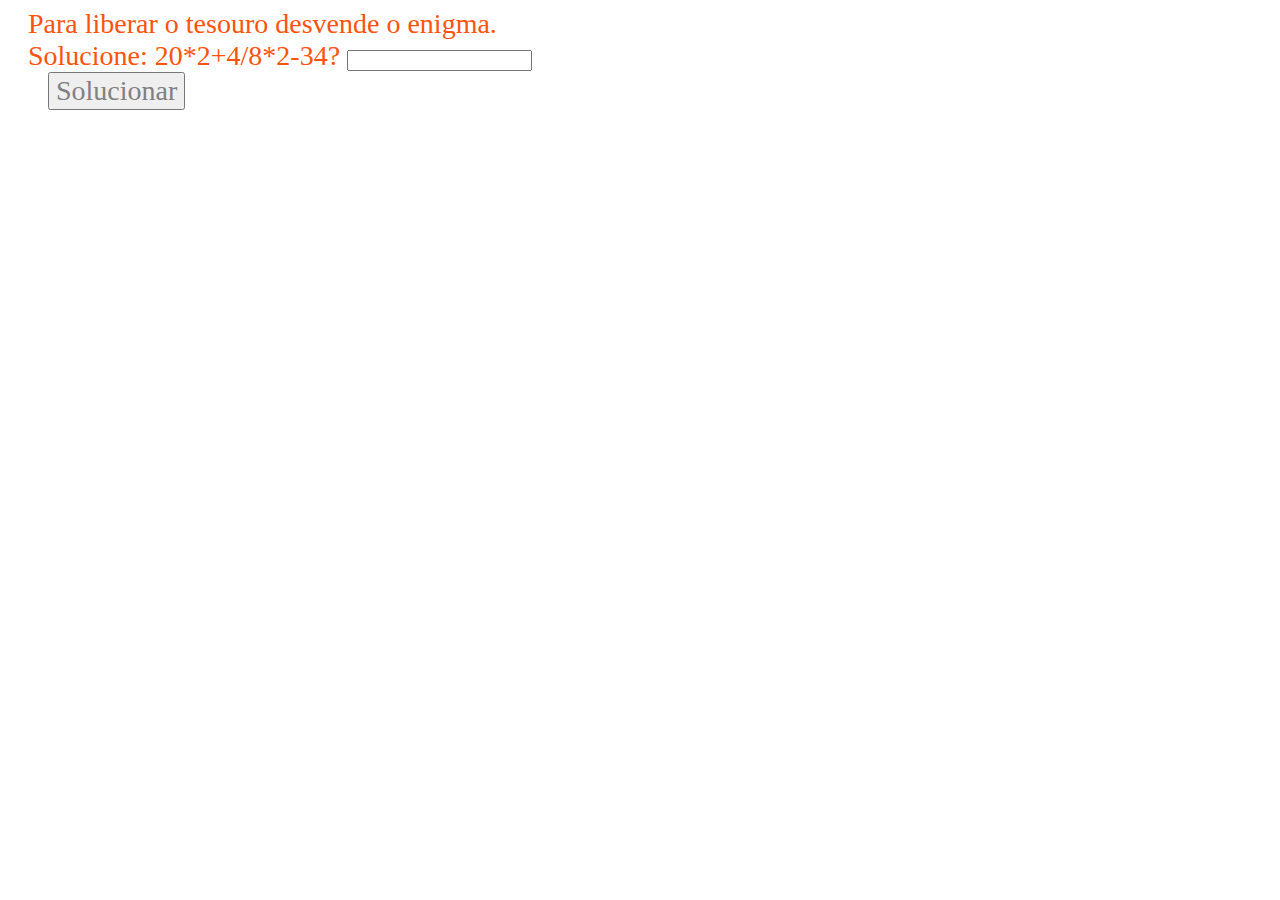
<file: apis/geolocation/index.html>
<!DOCTYPE html>
<html>
	<head>
		<meta charset="utf-8">
		<link rel="stylesheet" type="text/css" href="css/estilos.css">
	    <title>API Gelocaliza&ccedil&atildeo - Ache o Tesouro</title>
	</head>
	<body>

		<form name="myForm" action="javascript:checkSolution();" method="post">
    		<div>
        		<label for="solucao">Para liberar o tesouro desvende o enigma.
        		<br>Solucione: 20*2+4/8*2-34?</label>
        		<input type="text" id="solucao" />
    		</div>
    		<div class="button">
        		<button type="submit">Solucionar</button>
    		</div>
		</form>
		<p id="map"></p>
		<p id="demo"></p>

		<script>
			var x = document.getElementById("demo");
			var map = document.getElementById("map");


			function checkSolution(argument) {
				var x = document.forms["myForm"]["solucao"].value;
				if (x==7){
					map.innerHTML = "Clique <a href='geolocation_map.html'> aqui</a> para ver o mapa."
					getLocation()
				}
				else{
					alert("Infelizmente, você não foi capaz de desvendar o enigma.");
				}
			}
			function getLocation() {
			    if (navigator.geolocation) {
			        navigator.geolocation.watchPosition(showPosition);
			    } else { 
			        x.innerHTML ="Gelocaliza&ccedil&atildeo não suportada";}
			    }

			function showPosition(position) {				
			    var latlon = position.coords.latitude + "," + position.coords.longitude;


			    var img_url = "https://maps.googleapis.com/maps/api/staticmap?center="+latlon+"&zoom=14&size=400x300&markers=color:blue%7Clabel:C%7C" + latlon + 
			    "&key=AIzaSyABNkbg9j4NyacldfK9_TOVy3KdFEwvXbQ";

			    var img_url_2 = "https://maps.googleapis.com/maps/api/staticmap?center="+latlon+"&zoom=18&size=400x300&maptype=satellite&markers=color:red%7C" + latlon + 
			    "&key=AIzaSyABNkbg9j4NyacldfK9_TOVy3KdFEwvXbQ";

			    var img_url_3 = "https://maps.googleapis.com/maps/api/staticmap?center="+latlon+"&zoom=14&size=600x300&maptype=hybrid&markers=color:green%7Clabel:S%7Csize:large%7C" + latlon + 
			    "&key=AIzaSyABNkbg9j4NyacldfK9_TOVy3KdFEwvXbQ";

			    var img_url_4 = "https://maps.googleapis.com/maps/api/staticmap?center="+latlon+"&zoom=17&size=600x300&maptype=hybrid&markers=color:purple%7Clabel:T%7Csize:large%7C" + latlon + 
			    "&key=AIzaSyABNkbg9j4NyacldfK9_TOVy3KdFEwvXbQ";

			    x.innerHTML = "<br><img src='images/tesouro.jpg' id='tesouro'><h1>Muito bem, achou o tesouro!</h1>" + "<br><img src='"+img_url+"'>" + "<br><img src='"+img_url_2+"'>" +  "<br><img src='"+img_url_3+"'>" +  "<br><img src='"+img_url_4+"'>" + "<br>Latitude: " + position.coords.latitude + "<br>Longitude: " + position.coords.longitude;
			}

		</script>

	</body>
</html>
</file>
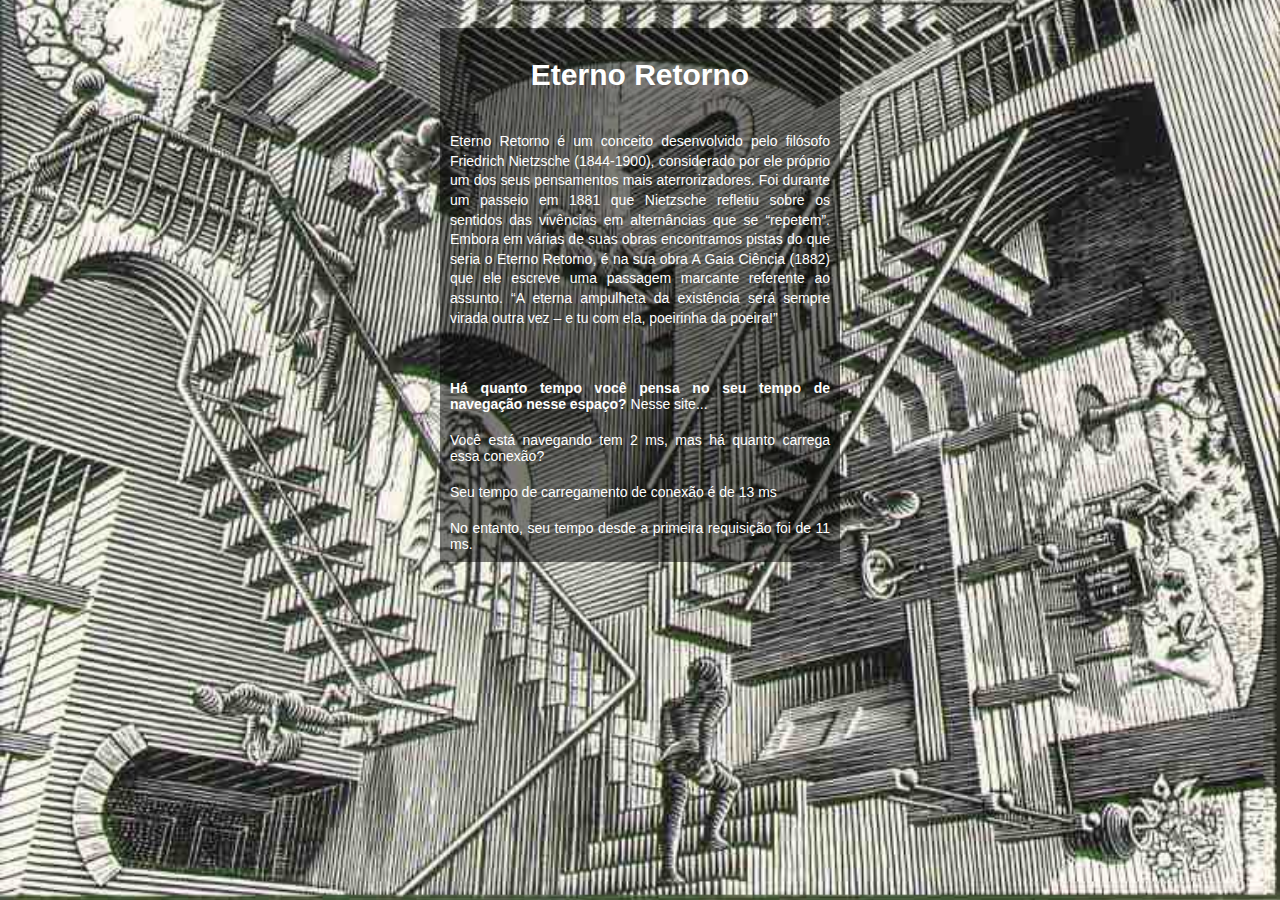
<file: apis/navigation-timing-api/index.html>
<!doctype html>
<hmtl>
  <head>
    <title>Ewige Wiederkunft</title>
    <meta charset="utf8" ></meta>
    <link rel="stylesheet" href="./styles/stylesheet.css">
  </head>
  <body>
  <div id="container">
    <div id="wrapper">
        <div id="content">
          <p><h1>Eterno Retorno</h1></p>
          <p>Eterno Retorno é um conceito desenvolvido pelo filósofo Friedrich Nietzsche (1844-1900), considerado por ele próprio um dos seus pensamentos mais aterrorizadores. Foi durante um passeio em 1881 que Nietzsche refletiu sobre os sentidos das vivências em alternâncias que se “repetem”. Embora em várias de suas obras encontramos pistas do que seria o Eterno Retorno, é na sua obra A Gaia Ciência (1882) que ele escreve uma passagem marcante referente ao assunto.
          “A eterna ampulheta da existência será sempre virada outra vez – e tu com ela, poeirinha da poeira!”
          </p>
          <br>
          <br>
        </div>
    </div>
    <div id="extra">
      <p><strong>Há quanto tempo você pensa no seu tempo de navegação nesse espaço? </strong> Nesse site...</p>
      <div id="tempos">
          <p id="connectionTime"></p>
          <p id="loadingTime"></p>
          <p id="totalConnection"></p>
      </div>
      <script src='./scripts/example.js'></script>
    </div>
  </div>

  </body>

</hmtl>
</file>
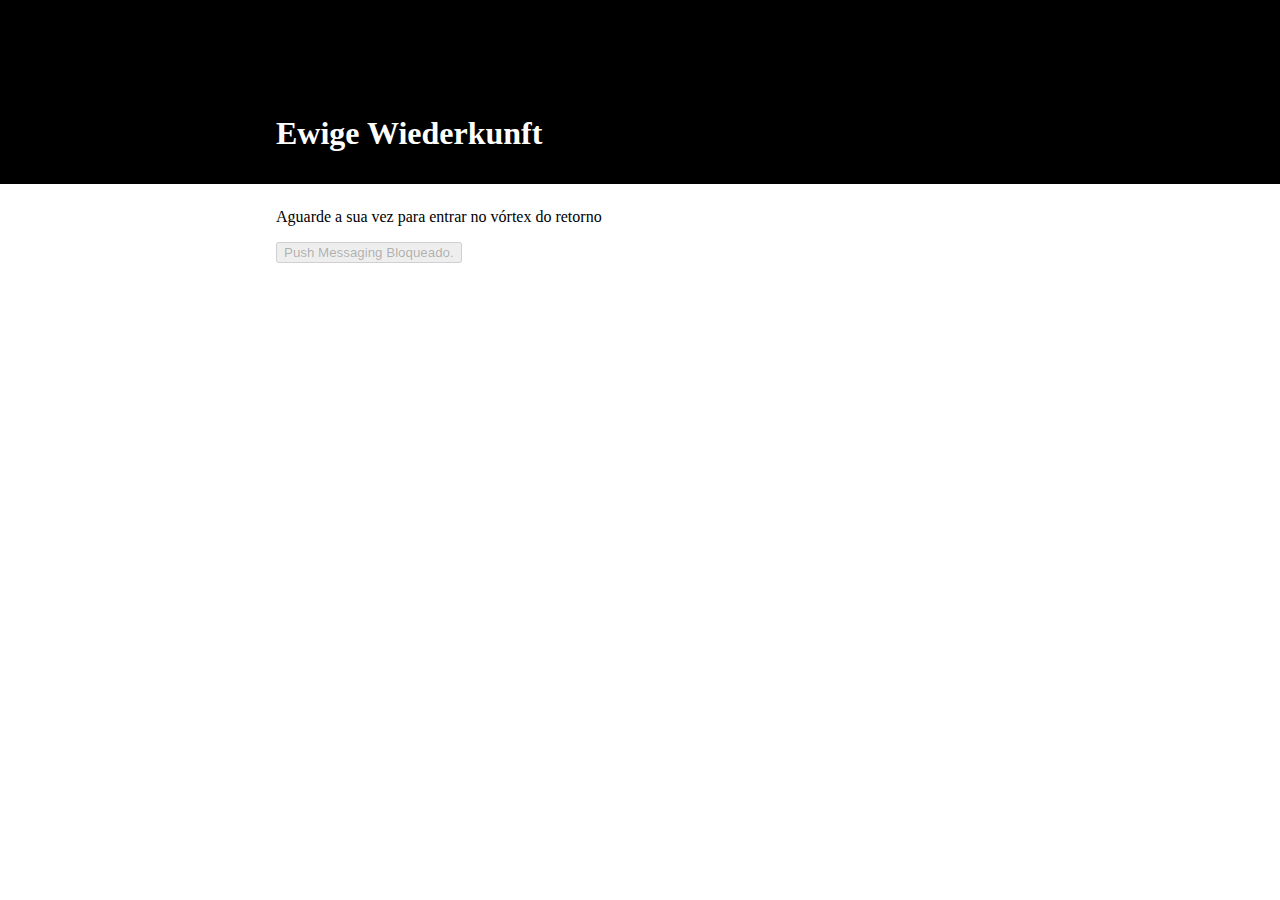
<file: apis/push/index.html>
<!DOCTYPE html>
<html>
<head>
  <meta charset="utf-8">
  <meta http-equiv="X-UA-Compatible" content="IE=edge">
  <meta name="viewport" content="width=device-width, initial-scale=1.0">

  <title>Ewige Wiederkunft</title>

  <link rel="stylesheet" href="https://fonts.googleapis.com/icon?family=Material+Icons">
  <link rel="stylesheet" href="https://code.getmdl.io/1.2.1/material.indigo-pink.min.css">
  <script defer src="https://code.getmdl.io/1.2.1/material.min.js"></script>
  <link rel="stylesheet" href="styles/index.css">
</head>

<body>

  <header>
    <h1>Ewige Wiederkunft</h1>
  </header>

  <main>
    <p>Aguarde a sua vez para entrar no vórtex do retorno</p>
    <p>
      <button disabled class="js-push-btn mdl-button mdl-js-button mdl-button--raised mdl-js-ripple-effect">
        Ativar Push Messaging
      </button>
    </p>
    <section class="subscription-details js-subscription-details is-invisible">
      <p></p>
      <p></p>
      <pre><code class="js-subscription-json"></code></pre>
    </section>
  </main>

  <script src="scripts/main.js"></script>

  <script src="https://code.getmdl.io/1.2.1/material.min.js"></script>
</body>
</html>
</file>
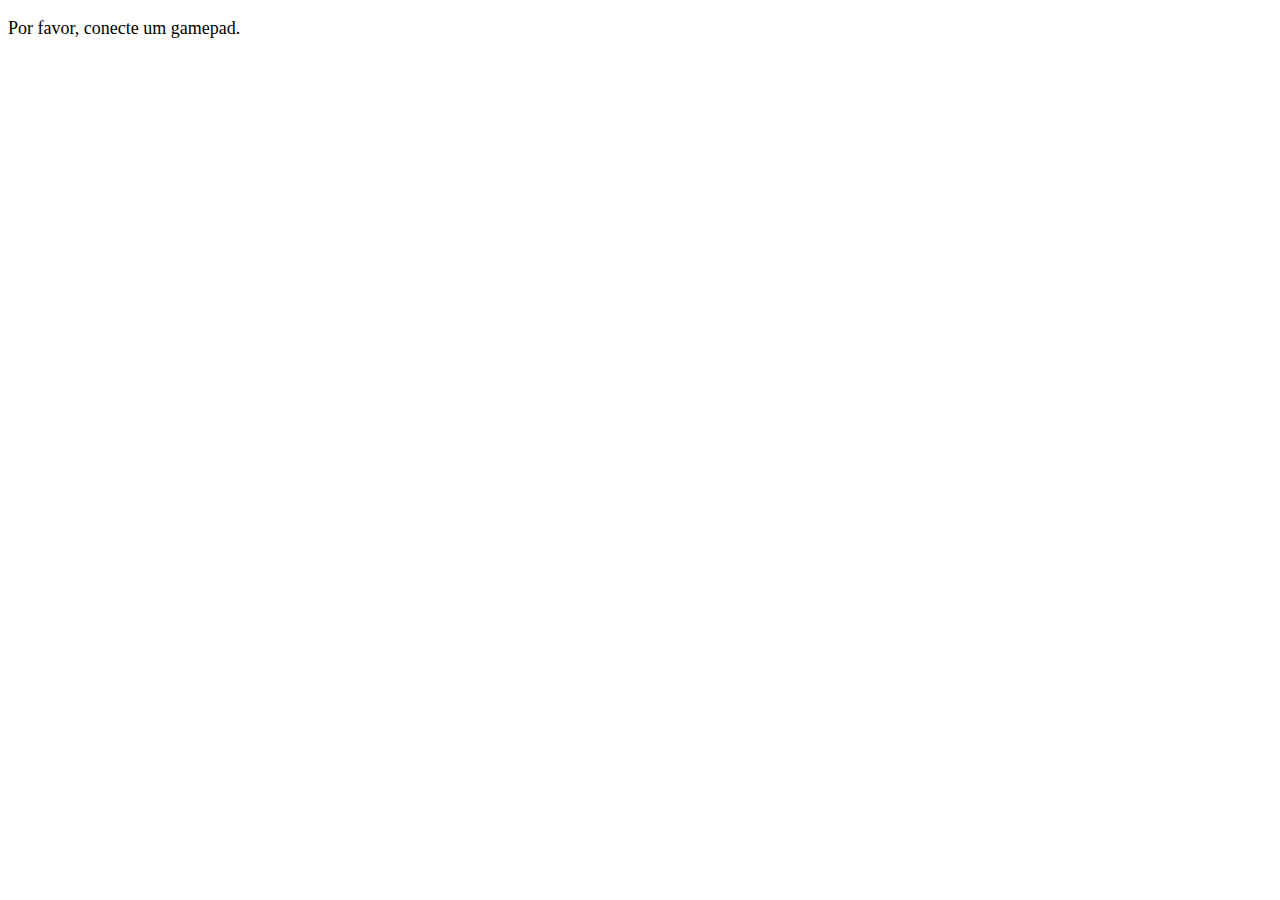
<file: apis/gamepad/gamepad.html>
<!DOCTYPE html>
<html>
	<head>
		<link rel="stylesheet" type="text/css" href="css/estilos.css">
		<meta http-equiv="X-UA-Compatible" content="IE=edge,chrome=1">
		<title>API Gamepad</title>
	</head>
	<body>
		

		<p id="demo">Por favor, conecte um gamepad.</p>
		<p id="msg"></p>

		<script>
			var gamepad;
			var animation = window.mozRequestAnimationFrame || window.requestAnimationFrame;
			var start;
			var x = 0;
			var y = 0;
			var tag = document.getElementById("demo");
			var msg = document.getElementById("msg");

			window.addEventListener("gamepadconnected", function(e) {
					tag.innerHTML = "Gamepad connected at index " + e.gamepad.index + ":<br>" + e.gamepad.id + " and " + e.gamepad.buttons.length + " buttons. <p> Leve o Darth Vader na estrela da morte: <br><img src='images/vader.jpg' id='vader'></p><img src='images/death.jpg' id='death'>";
	  			gamepad = e.gamepad;
	  			gameLoop();
	  		});
			window.addEventListener("gamepaddisconnected", function(e) {
	  			tag.innerHTML = e.gamepad.id + " Disconnected.<br>Por favor, conecte um gamepad.";
			});


			function buttonPressed(b) {
			  if (typeof(b) == "object") {
			    return b.pressed;
			  }
			  return b == 1.0;
			}
			
			function gameLoop() {
			  var vader = document.getElementById("vader");
			  var death = document.getElementById("death");

			  if (!gamepad)
			    return;
			  
			  if(buttonPressed(gamepad.buttons[0])) {
			  	msg.innerHTML = 'Pressionou quadrado';
			  	x--;
			  	vader.style.left = x*2 + "px";
			  } else if (buttonPressed(gamepad.buttons[1])) {
			  	msg.innerHTML = 'Pressionou X';
			  	y++;
			  	vader.style.top = y*2 + "px";
			  } else if (buttonPressed(gamepad.buttons[2])) {
			  	msg.innerHTML = 'Pressionou bola';
			    x++;
			  	vader.style.left = x*2 + "px";
			  } else if(buttonPressed(gamepad.buttons[3])) {
			  	msg.innerHTML = 'Pressionou triangulo';
			  	y--;
			  	vader.style.top = y*2 + "px";
			  } else if(buttonPressed(gamepad.buttons[4])) {
			  	msg.innerHTML = 'Pressionou L1';
			    console.log(4)
			  } else if(buttonPressed(gamepad.buttons[5])) {
			    msg.innerHTML = 'Pressionou R1';
			    console.log('pressed 5');
			  } else if(buttonPressed(gamepad.buttons[6])) {
			    msg.innerHTML = 'Pressionou L2';
			    console.log('pressed 6');
			  } else if(buttonPressed(gamepad.buttons[7])) {
			    msg.innerHTML = 'Pressionou R2';
			    console.log('pressed 7');
			  } else if(buttonPressed(gamepad.buttons[8])) {
			    msg.innerHTML = 'Pressionou share';
			    console.log('pressed 8');
			  } else if(buttonPressed(gamepad.buttons[9])) {
			    msg.innerHTML = 'Pressionou options';
			    console.log('pressed 9');
			  } else if(buttonPressed(gamepad.buttons[10])) {
			    msg.innerHTML = 'Pressionou L3';
			    console.log('pressed 10');
			  } else if(buttonPressed(gamepad.buttons[11])) {
			    msg.innerHTML = 'Pressionou R3';
			    console.log('pressed 11');
			  } else if(buttonPressed(gamepad.buttons[12])) {
			    msg.innerHTML = 'Pressionou home';
			    console.log('pressed 12');
			  } else if(buttonPressed(gamepad.buttons[13])) {
			    msg.innerHTML = 'Pressionou touchpad';
			  }
			  var start = animation(gameLoop);
			  
			};

		</script>
	</body>

</html>
</file>
<file: apis/geolocation/css/estilos.css>
/*body{
  background: url("../imagens/fundo.png");
}*/
form, p{
  margin-left: 20px;
  color: #FF530D;
  font-family: "Times New Roman";
  font-size: 28px;
}
button{
  margin-left: 20px;
  color: gray;
  font-family: "Times New Roman";
  font-size: 28px;
}
#tesouro{
  height: 200px;
  width: 200px;
}
#mapa{
  height: 100px;
  width: 100px;
}

#voltar{
  margin-left: 5px;
  color: #FF530D;
  font-family: "Times New Roman";
  font-size: 12px;
}
</file>
<file: apis/navigation-timing-api/styles/stylesheet.css>
{
  -webkit-box-sizing: border-box;
  -moz-box-sizing: border-box;
  box-sizing: border-box;
}

body {
  background-image: url("../images/escher.jpeg");
  background-repeat: no-repeat;
  background-size: cover;
  background-position: center;
  margin: 2em auto;
  padding: 0 0.5em;
  font-size: 14px;
  font-family: cursive, sans-serif;
}

article {
  text-align: justify;
  color: white;
  opacity: 0.8;
}

h1 {
  text-align: center;
  color: white;
  font-size: 30px;
}

.hidden {
  display: none;
}

.value {
  font-weight: bold;
}

.author {
  display: block;
  margin-top: 1em;
}

p {
  margin: 0 10px 10px;
  text-align: justify;
  color: white;
  padding-bottom: 10px;
}

a {
  padding: 5px;
}


#container {
  text-align: left;
}

#content p{
  line-height: 1.4
}

#container {
  width: 700px;
  margin: 0 auto
}

#wrapper {
  float: left;
  width: 100%;
}

#content {
  margin: 0 150px;
  color: white;
}

#extra {
  background-color: black;
  background: rgb(0, 0, 0); /* Fallback for older browsers without RGBA-support */
  background: rgba(0, 0, 0, 0.5);
  text-align: justify;
  font-style: bold;
  margin: 0 150px;
}

#navigation {
  float: left;
  width: 150px;
  margin-left: -150px
}

#navigation li {
  margin-bottom: 5px;
}

#navigation ul {
  margin: 15px 0;
  padding: 0;
  list-style-type: none;
}
</file>
<file: apis/push/styles/index.css>
html {
  height: 100%;
}

html, body {
  width: 100%;
  padding: 0;
  margin: 0;
}

body {
  min-height: auto;
  box-sizing: border-box;
}

header {
  padding: 115px 0 32px 0;
  background-color: black;
  color: white;
}

main, header > h1 {
  padding: 0 16px;
  max-width: 760px;
  box-sizing: border-box;
  margin: 0 auto;
}

main {
  margin: 24px auto;
  box-sizing: border-box;
}

pre {
  white-space: pre-wrap;
  background-color: #EEEEEE;
  padding: 16px;
}

pre code {
  word-break: break-word;
}

.is-invisible {
  opacity: 0;
}

.subscription-details {
  transition: opacity 1s;
}

@media (max-width: 600px) {
  header > h1 {
    font-size: 36px;
  }
}
</file>
<file: apis/gamepad/css/estilos.css>
#death{
  position: absolute;
  width: 150px;
  height: 150px;
  right: 200px;
  bottom: 1px;

}
#vader{
  position: relative;
  width: 100px;
  height: 100px;
}
p{
	font-size: 18px;
}
#msg{
	position: relative;
	margin-left: 1000px;
	margin-top: -120px;
	font-size: 18px;
}
</file>
